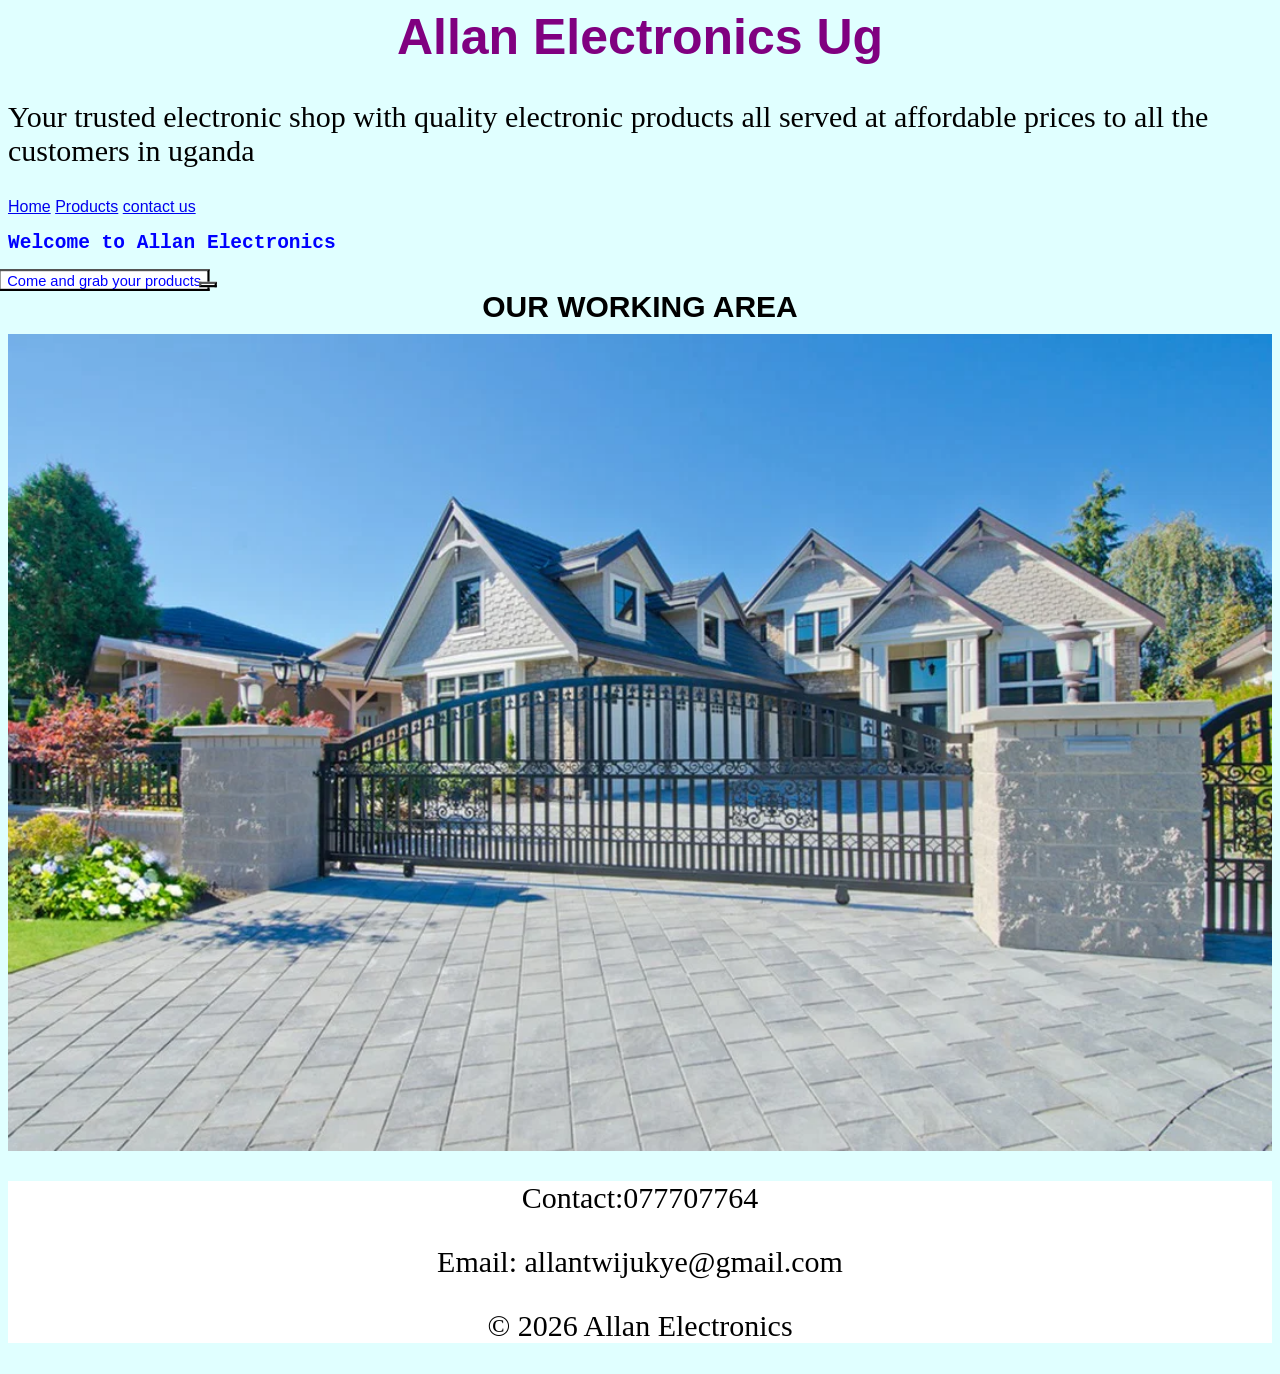
<file: index.html>
<! DOCTYPE html>
	<html>
	<head>
		<title>Allan Electronics</title>
		<link rel="stylesheet" href="style.css">
	</head>
	<body>
		<h1>Allan Electronics Ug</h1>
			<p>Your trusted electronic shop with quality electronic products all served at affordable prices to all the customers in uganda</p>
		</header>
		<nav>
			<a href="index.html">Home</a>
			<a href="products1.html">Products</a>
			<a href="contact us.html">contact us</a>
		</nav>
		<section id="home">
			<h2>Welcome to Allan Electronics</h2>
				
				<button>Come and grab your products<button>
		</section>
		<h4> OUR WORKING AREA</h4>
		<img src="images/house.jpg" alt="house">

		
			<footer>
				<p>Contact:077707764</p> 
				<p>Email: allantwijukye@gmail.com</p>
                <p>&copy; 2026 Allan Electronics</p>
			</footer>
		</body>
		</html
</file>
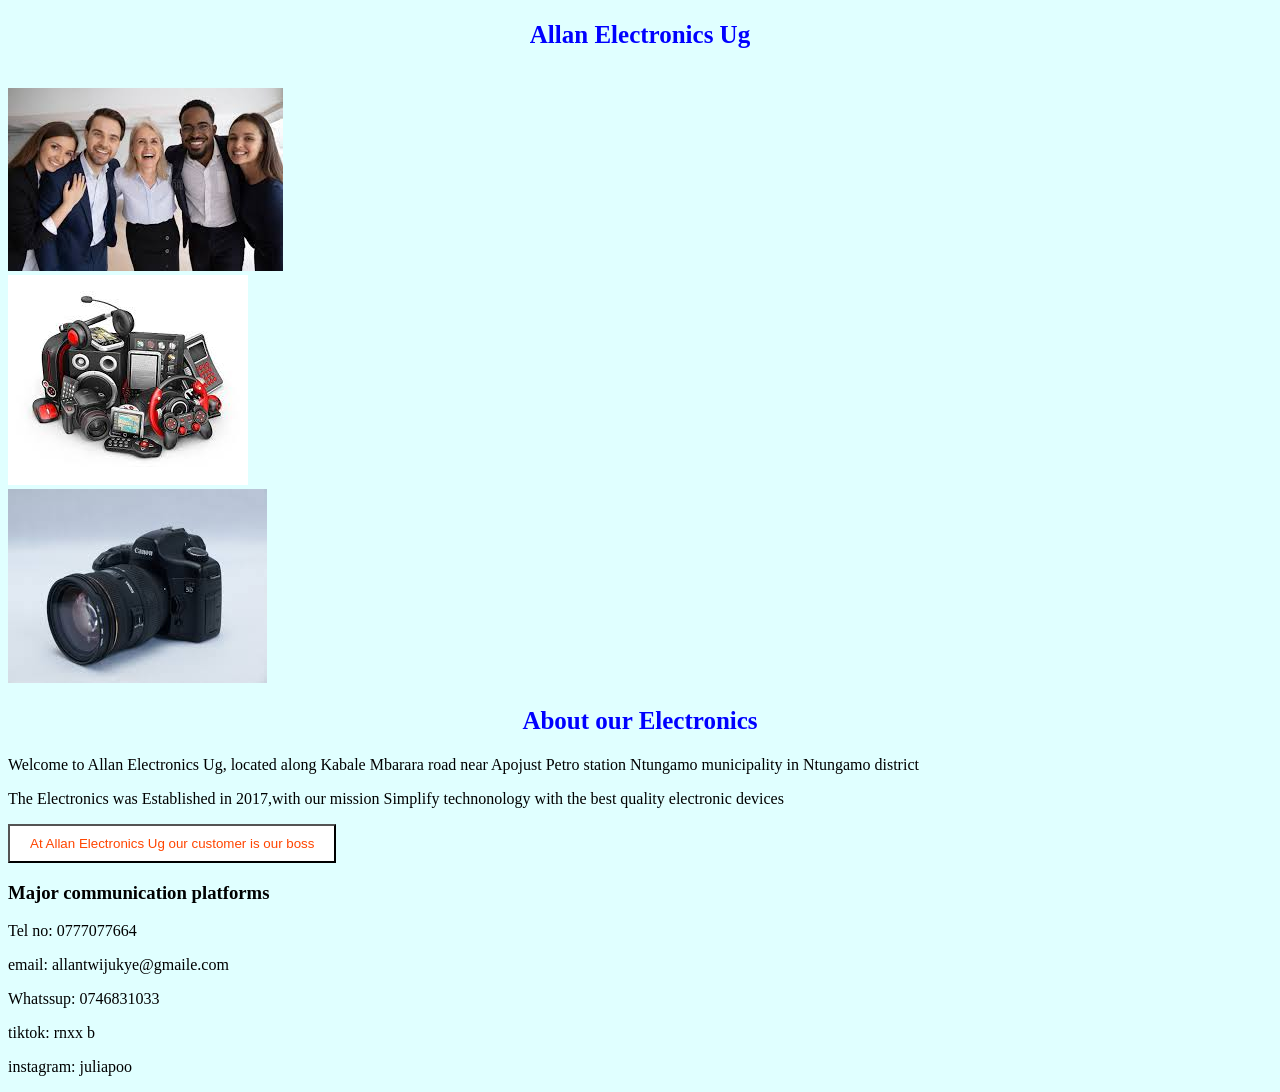
<file: contact us.html>
<!DOCTYPE html>
<head>
	<meta charset="utf-8">
	<meta name="viewport" content="width=device-width, initial-scale=1.0">
	<title>Allan Electronics Ug</title>
</head>
<style>
	h2{
		color: blue;
		text-align: center;
		font-size: 25px;

	}
	body{
		background-color: lightcyan;
	}
	button{
		background-color: white;
		color: orangered;
		padding: 10px 20px;
		border radius:5px;
		cursor: pointer;
		transition: background-color 0.3s;
		body{
		font-family: sans-serif;
		background-color: lightcyan;
	}
	h3{
		color: blue;
		font-size: 25px;
	}
	.about-section{
		display: flex;
		flex-wrap: wrap;
		padding: 40px;
		flex-direction: row;
	}
	.about-image img{
		width: 300px;
		height: auto;
	}
	.about-image img:hover{
		transition: transform 0.3s;
		transform: scale(1.05);

	}
</style>

<body>
	<h2>Allan Electronics Ug</h2><br>
	<section class ="about-section">
		<div class="about-image">
			<img src="images/staff.jpg" alt="staff">
		</div>
		<div class="about-image">
			<img src="images/hoofer.jpg" alt="hoofer">
		</div>
		<div class="about-image">
			<img src="images/camera.jpg" alt="camera">
		</div>

		<div class="about-text">
			<h2>About our Electronics</h2>
			<p>Welcome to Allan Electronics Ug, located along Kabale Mbarara road near Apojust Petro station Ntungamo municipality in Ntungamo district</p>
			<p>The Electronics was Established in 2017,with our mission 
			Simplify technonology with the  best quality electronic devices</p>
			<button>At Allan Electronics Ug our customer is our boss</button>
		</div>
		<div clas="about text">
			<h3>Major communication platforms</h3>
			<p>Tel no: 0777077664</p>
			<p>email:  allantwijukye@gmaile.com</p>
			<p>Whatssup: 0746831033</p>
			<p>tiktok: rnxx b </p>
			<p>instagram: juliapoo</p>
		</div>
		
</body>
</file>
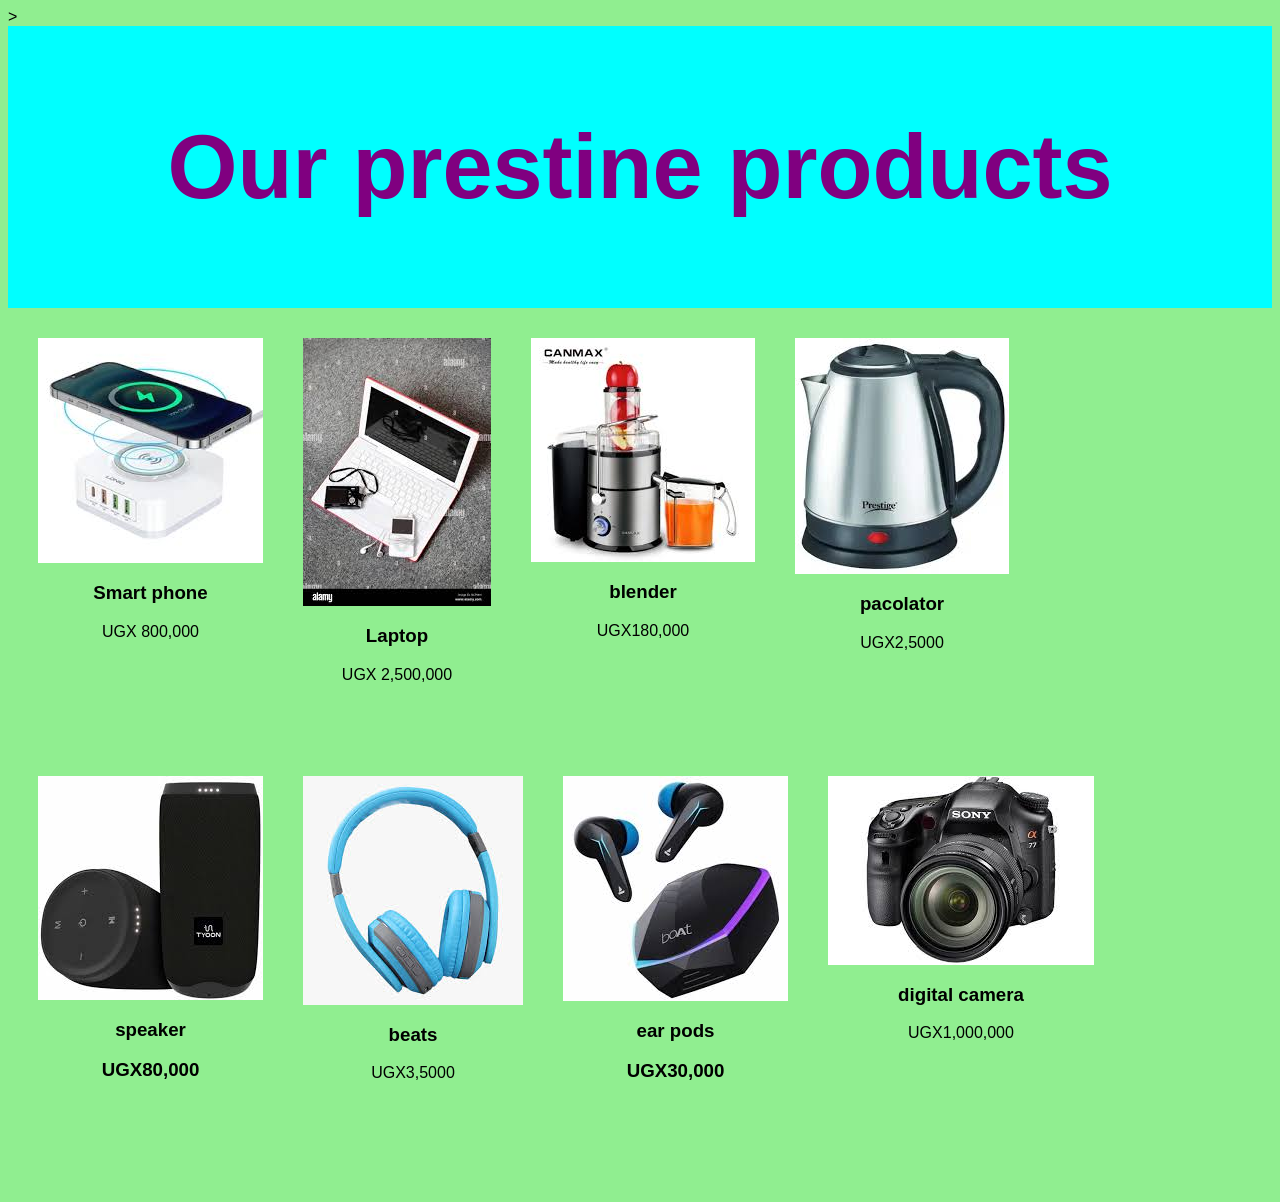
<file: Products1.html>
<! DOCTYPE html>
<html>
	<head>
		<title>Allan Electronics</title>
		<style>
			body{
				font-family:arial;
				background-color: lightgreen;
			}
			header{
				background-color: cyan;
				color: purple;
				text-align: center;
				padding: 15px;
				font-size: 60px;
			}
			.products{
				display: flex;
				gap:40px;
				flex-wrap: wrap;
				padding: 30px;
				text-align: center;
				border-radius: 10px;
				widith:220px;
			}
		</style>>
    </head>
<body>
<header><h2>Our prestine products</h2></header>
<section id="products" class="products">
			<div class ="product">
				<img src="images/smartphone.jpg" alt="Smartphone">
				<h3>Smart phone</h3>
				<p>UGX 800,000</p><br><br>
			</div>
			<div class="product">
				<img src="images/laptop.jpg" alt="laptop">
				<h3>Laptop</h3>
				<p>UGX 2,500,000</p><br><br>
			</div>
			<div class="product">
				<img src="images/blender.jpg" alt="televion">
				<h3>blender</h3>
				<p>UGX180,000</p><br><br>
				</div>
				<div class="product">
					<img src="images/pacolator.jpg" alt="pacolator">
					<h3>pacolator</h3>
					<p>UGX2,5000</p><br><br>
				</div>
				<div class="product">
					<img src="images/speaker.jpg" alt="speaker">
					<h3>speaker<h3>
					<p>UGX80,000</p><br><br>
				</div>
				<div class="product">
					<img src="images/beats.jpg" alt="beats">
					<h3>beats</h3>
					<p>UGX3,5000</p><br><br>
				</div>
				<div class="product">
					<img src="images/ear-pods.jpg" alt="ear pods">
					<h3>ear pods<h3>
					<p>UGX30,000</p><br><br>
				</div>
				<div class="product">
					<img src="images/digital-camera.jpg" alt="digital camera">
					<h3>digital camera</h3>
					<p>UGX1,000,000</p><br><br>
				</div>
</section>
</body>
</html>
</file>
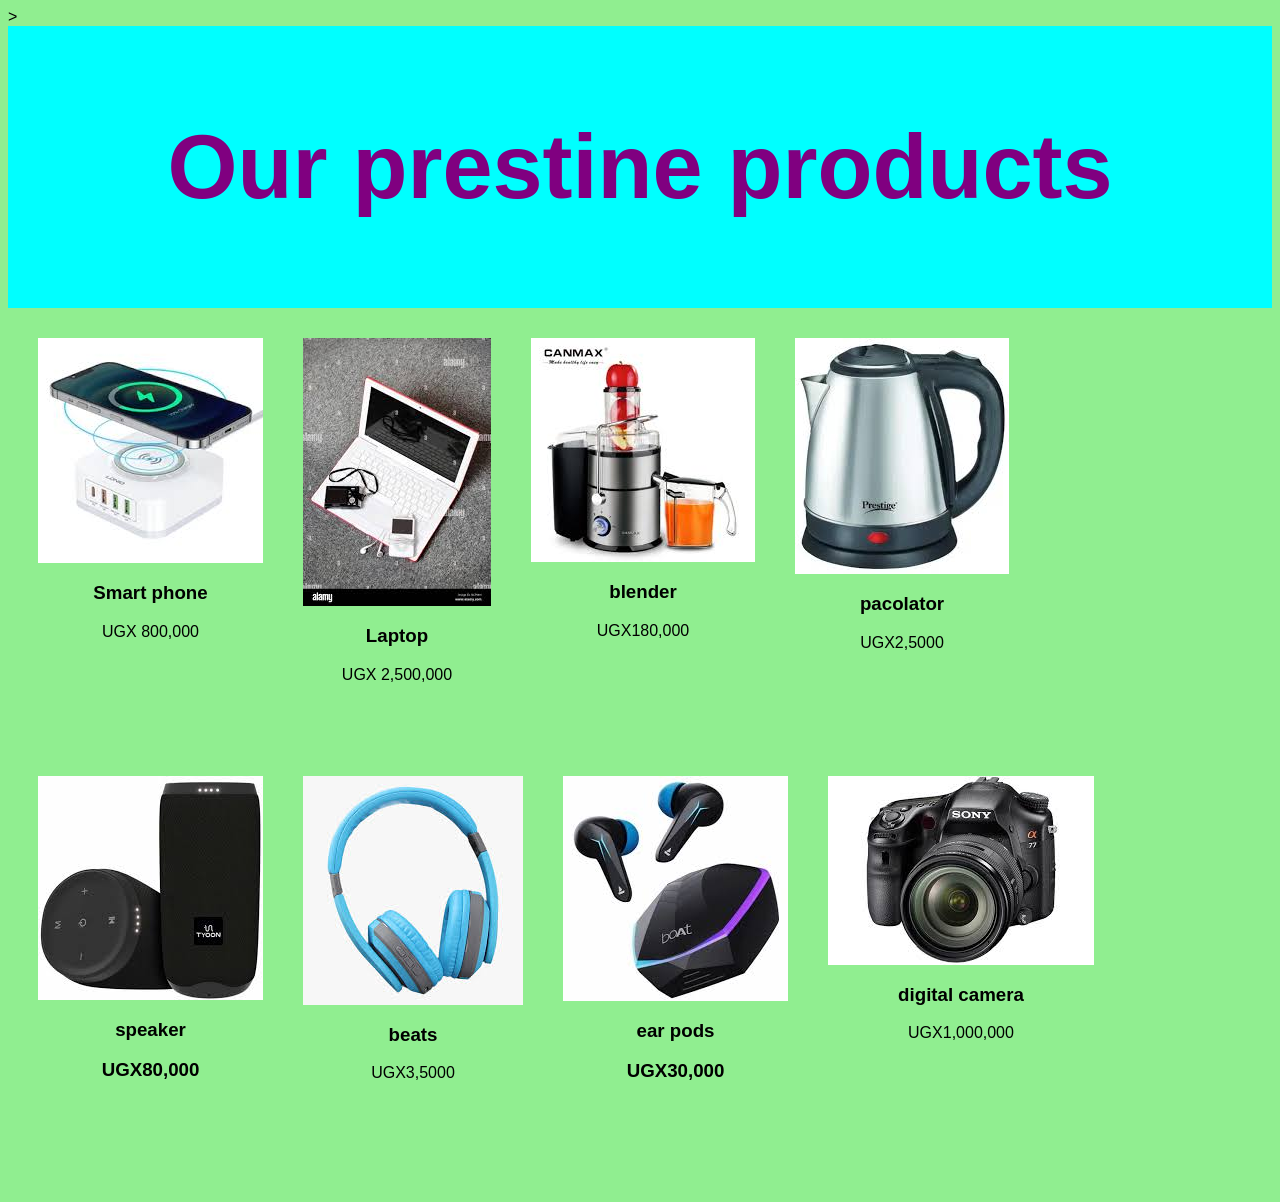
<file: products1.html>
<! DOCTYPE html>
<html>
	<head>
		<title>Allan Electronics</title>
		<style>
			body{
				font-family:arial;
				background-color: lightgreen;
			}
			header{
				background-color: cyan;
				color: purple;
				text-align: center;
				padding: 15px;
				font-size: 60px;
			}
			.products{
				display: flex;
				gap:40px;
				flex-wrap: wrap;
				padding: 30px;
				text-align: center;
				border-radius: 10px;
				widith:220px;
			}
		</style>>
    </head>
<body>
<header><h2>Our prestine products</h2></header>
<section id="products" class="products">
			<div class ="product">
				<img src="images/smartphone.jpg" alt="Smartphone">
				<h3>Smart phone</h3>
				<p>UGX 800,000</p><br><br>
			</div>
			<div class="product">
				<img src="images/laptop.jpg" alt="laptop">
				<h3>Laptop</h3>
				<p>UGX 2,500,000</p><br><br>
			</div>
			<div class="product">
				<img src="images/blender.jpg" alt="televion">
				<h3>blender</h3>
				<p>UGX180,000</p><br><br>
				</div>
				<div class="product">
					<img src="images/pacolator.jpg" alt="pacolator">
					<h3>pacolator</h3>
					<p>UGX2,5000</p><br><br>
				</div>
				<div class="product">
					<img src="images/speaker.jpg" alt="speaker">
					<h3>speaker<h3>
					<p>UGX80,000</p><br><br>
				</div>
				<div class="product">
					<img src="images/beats.jpg" alt="beats">
					<h3>beats</h3>
					<p>UGX3,5000</p><br><br>
				</div>
				<div class="product">
					<img src="images/ear-pods.jpg" alt="ear pods">
					<h3>ear pods<h3>
					<p>UGX30,000</p><br><br>
				</div>
				<div class="product">
					<img src="images/digital-camera.jpg" alt="digital camera">
					<h3>digital camera</h3>
					<p>UGX1,000,000</p><br><br>
				</div>
</section>
</body>
</html>
</file>
<file: style.css>
body{
	background-color: lightcyan;
	font-family:sans-serif;
}
button{
	margin-bottom: 0px;
	padding-bottom: 0px;
}
h4{
	margin-top: 0px;
	margin-bottom: 10px;
}
img{
	display: block;
	width: 100%;
	height: auto;
}
h1{
	font-family:sans-serif;
	background-color: lightcyan;
	font-size: 50px;
	text-align: center;
	color: purple;
}
h2{
	font-family:monospace;
	color: blue;
}
p{
	font-family: serif;
	font-size: 30px;
}
a{
	font-family: sans-serif;
}
button{
	font-family: sans-serif;
	color: blue;
	background-color: white;
	transition: 0.3s;
	display:inline-block;
	transform: scale(1.1);
}
h4{
	text-align: center;
	font-size: 30px;
}
a:hover{
	color: red;
}

footer {
	background-color: white;
	text-align: center;
}
</file>
